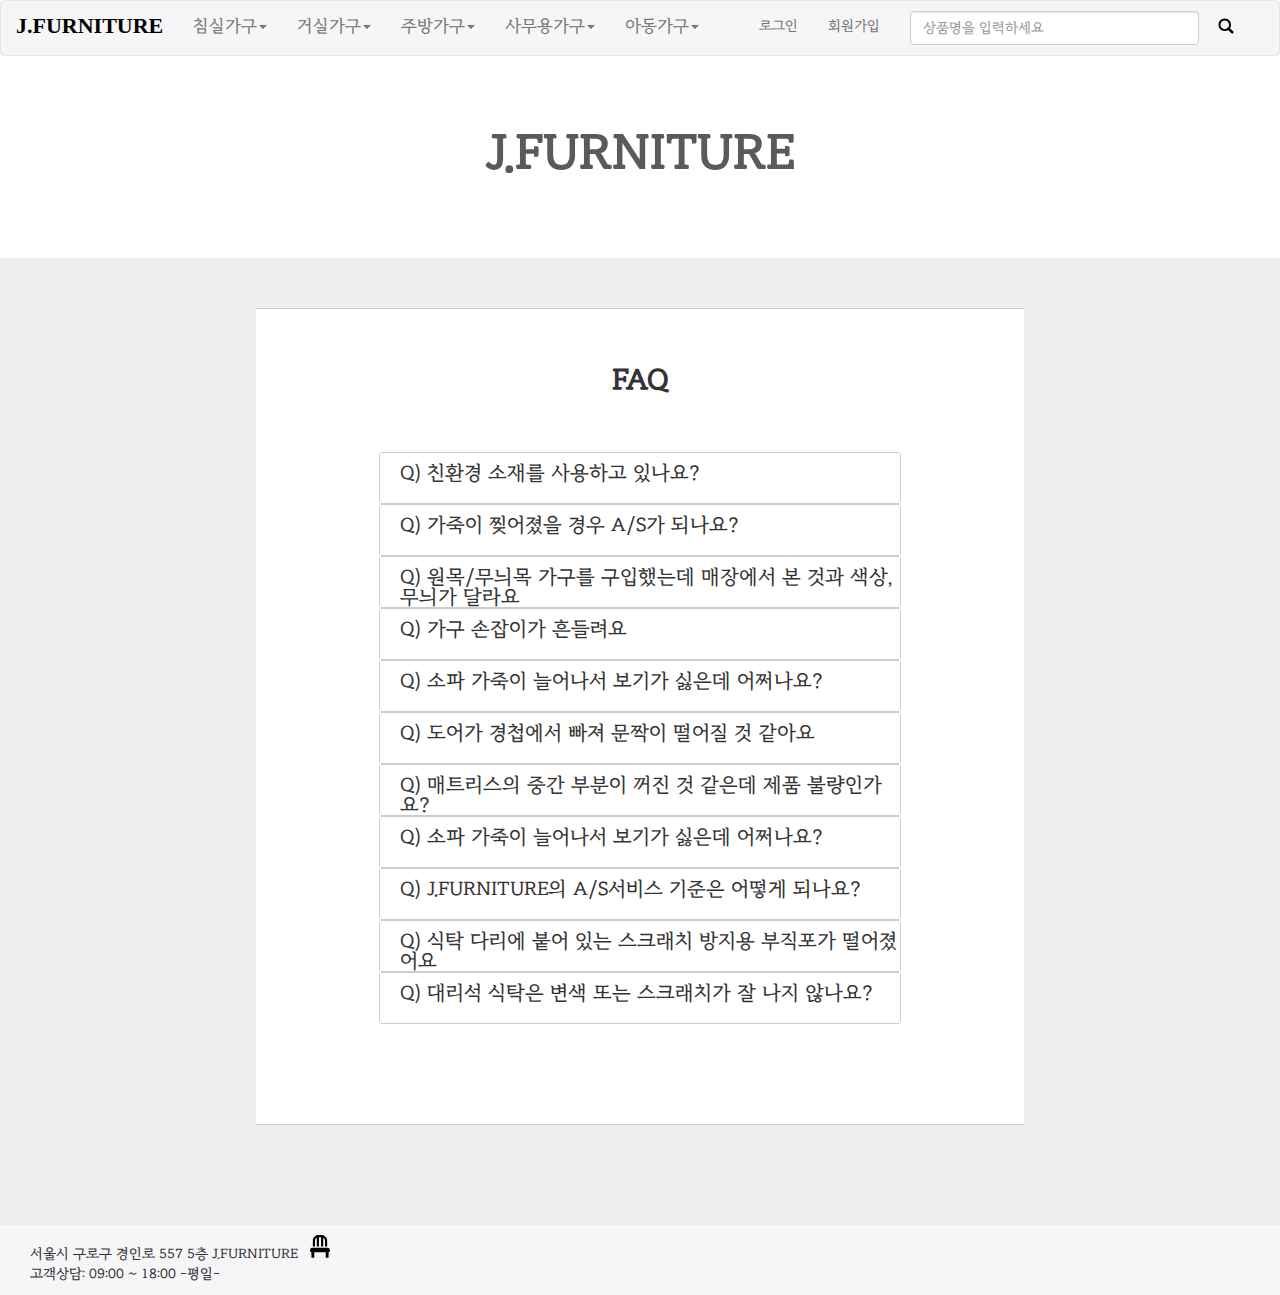
<file: html/jeonghyun_FAQ.html>
<!DOCTYPE html>
<html lang="en">
<head>
    <meta charset="UTF-8">
    <meta http-equiv="X-UA-Compatible" content="IE=edge">
    <meta name="viewport" content="width= , initial-scale=1.0">
    <title>J.FURNITURE</title>
    <link rel="icon" href="../resources/images/jeonghyun_icon.png">
    <link rel="stylesheet" href="https://maxcdn.bootstrapcdn.com/bootstrap/3.3.2/css/bootstrap.min.css"/>
    <link rel="stylesheet" href="https://cdnjs.cloudflare.com/ajax/libs/font-awesome/5.14.0/css/all.min.css"/>
    <link rel="stylesheet" href="../css/jeonghyun.css">
    <script src="https://code.jquery.com/jquery-3.4.1.min.js"></script>
    <script src="https://maxcdn.bootstrapcdn.com/bootstrap/3.3.2/js/bootstrap.min.js"></script>
</head>
<body id="page-top">
    <nav class="navbar navbar-default bg-light" style="position: relative;z-index:100;">
        <div class="container-fluid">
          <div class="navbar-header">
            <button type="button" class="navbar-toggle collapsed" data-toggle="collapse" data-target="#bs-example-navbar-collapse-1" aria-expanded="false">
              <span class="sr-only">Toggle navigation</span>
              <span class="icon-bar"></span>
              <span class="icon-bar"></span>
              <span class="icon-bar"></span>
            </button>
            <a class="navbar-brand" href="#" style="color:black;font-family: 'Times New Roman', Times, serif;font-size: 22px;">J.FURNITURE</a>
          </div>
      
          
          <div class="collapse navbar-collapse" id="bs-example-navbar-collapse-1">
            <ul class="nav navbar-nav">
                <li class="dropdown">
                <a href="#" class="dropdown-toggle" data-toggle="dropdown" role="button" aria-haspopup="true" aria-expanded="false">침실가구<span class="caret"></span></a>
                <ul class="dropdown-menu">
                  <li><a href="#">침대</a></li>
                  <li><a href="#">매트리스</a></li>
                  <li><a href="#">장롱</a></li>
                  <li><a href="#">수납가구</a></li>
                </ul>
              </li>
            </ul>
            <ul class="nav navbar-nav">
                <li class="dropdown">
                <a href="#" class="dropdown-toggle" data-toggle="dropdown" role="button" aria-haspopup="true" aria-expanded="false">거실가구<span class="caret"></span></a>
                <ul class="dropdown-menu">
                  <li><a href="#">가죽소파</a></li>
                  <li><a href="#">패브릭소파</a></li>
                  <li><a href="#">거실장</a></li>
                  <li><a href="#">거실테이블</a></li>
                </ul>
              </li>
            </ul>
            <ul class="nav navbar-nav">
                <li class="dropdown">
                <a href="#" class="dropdown-toggle" data-toggle="dropdown" role="button" aria-haspopup="true" aria-expanded="false">주방가구<span class="caret"></span></a>
                <ul class="dropdown-menu">
                  <li><a href="#">원목식탁</a></li>
                  <li><a href="#">세라믹식탁</a></li>
                  <li><a href="#">식탁의자</a></li>
                </ul>
              </li>
            </ul>
            <ul class="nav navbar-nav">
                <li class="dropdown">
                <a href="#" class="dropdown-toggle" data-toggle="dropdown" role="button" aria-haspopup="true" aria-expanded="false">사무용가구<span class="caret"></span></a>
                <ul class="dropdown-menu">
                  <li><a href="#">책상</a></li>
                  <li><a href="#">의자</a></li>
                  <li><a href="#">파티션</a></li>
                  <li><a href="#">수납가구</a></li>
                </ul>
              </li>
            </ul>
            <ul class="nav navbar-nav">
                <li class="dropdown">
                <a href="#" class="dropdown-toggle" data-toggle="dropdown" role="button" aria-haspopup="true" aria-expanded="false">아동가구<span class="caret"></span></a>
                <ul class="dropdown-menu">
                  <li><a href="#">아동침대</a></li>
                  <li><a href="#">책상/책장</a></li>
                  <li><a href="#">의자</a></li>
                  <li><a href="#">수납가구</a></li>
                </ul>
              </li>
            </ul>
            <form class="navbar-form navbar-right">
              <div class="form-group">
                <input type="text" class="form-control" placeholder="상품명을 입력하세요">
              </div>
              <button type="submit" class="btn btn-dark"><?xml version="1.0" ?><svg enable-background="new 0 0 32 32" id="Glyph" version="1.1" viewBox="0 0 32 32" xml:space="preserve" xmlns="http://www.w3.org/2000/svg" xmlns:xlink="http://www.w3.org/1999/xlink"><path d="M27.414,24.586l-5.077-5.077C23.386,17.928,24,16.035,24,14c0-5.514-4.486-10-10-10S4,8.486,4,14  s4.486,10,10,10c2.035,0,3.928-0.614,5.509-1.663l5.077,5.077c0.78,0.781,2.048,0.781,2.828,0  C28.195,26.633,28.195,25.367,27.414,24.586z M7,14c0-3.86,3.14-7,7-7s7,3.14,7,7s-3.14,7-7,7S7,17.86,7,14z" id="XMLID_223_"/></svg></button>
            </form>
            <ul class="nav navbar-nav navbar-right">
              <li><a href="#">로그인</a></li>
              <li><a href="#">회원가입</a></li>
            </ul>
          </div><!-- /.navbar-collapse -->
        </div><!-- /.container-fluid -->
      </nav>
    <!-- Header-->
    <!-- section--------------------------------- -->
    <body>
     
      <div class="headFont">
        <span class="headJfnt h1">J.FURNITURE</span>
        <span class="headJfnt_img "><img class="img-responsive" src="../resources/images/jeonghyun_main.jpg" alt=""></span>
      </div>

      <div class="body">
        <div class="faq">
            <p>  FAQ</p>
            <ul class="question">
                <li class="q">Q) 친환경 소재를 사용하고 있나요?</li>
                <li class="a">저희 J.FURNITURE는 원목, 대리석, 가죽 등의 천연 소재와 전제품 E0등급의 친환경 보드류 자재를 사용하여, 고객님께서는 보다 안심하고 사용하실 수 있습니다.<br> 
                  또한, 접착제, 도료, 표면재 등 부가적인 자재들도 법적(KC, KS, 환경표지) 기준에 부합하는 자재들을 선정하고, 자체적으로도 관련 안전성에 대하여 철저히 검증 후 사용하고 있습니다.<br>
                  더 건강한 실내공간을 완성 할 수 있도록 천연옥이 첨가된 프리미엄 에코보드와 참숯볼을 사용한 제품도 출시하고 있습니다.
                </li>
            </ul>
            <ul class="question">
                <li class="q">Q) 가죽이 찢어졌을 경우 A/S가 되나요?</li>
                <li class="a">A) 가죽이 주로 많이 찢어지거나 뜯어지는 부위는 등받이와 프레임의 연결부위 내지 좌판 아랫부분입니다.<br>
                  이러한 부분들이 사용하시다 짖어졌을 경우에는 소비자의 비용부담으로 A/S가 가능합니다.<br>
                </li>
            </ul>
            <ul class="question">
                <li class="q">Q) 원목/무늬목 가구를 구입했는데 매장에서 본 것과 색상, 무늬가 달라요</li>
                <li class="a">A) 사람이 사는 환경에 따라 피부색이 다르듯, 나무 또한 같은 수종이라도 색상과 무늬가 다를 수 있습니다.<br> 뿐만 아니라 부위마다 색상과 무늬가 다르고 절삭 각도에 따라 차이가 날 수도 있습니다. 이는 천연소재이기 때문에 나타나는 고유한 원목 특성때문입니다. </li>
            </ul>
            <ul class="question">
                <li class="q">Q) 가구 손잡이가 흔들려요</li>
                <li class="a">A) 서랍 또는 장롱의 손잡이 나사가 풀렸는지 확인해 보세요. 장시간 사용시 가구 목재 특성상 손잡이가 헛돌거나 흔들릴 수 있습니다. 나사 모양에 맞는 드라이버로 서랍 안쪽에서 나사를 조여주세요.
                </li>
            </ul>
            <ul class="question">
                <li class="q">Q) 소파 가죽이 늘어나서 보기가 싫은데 어쩌나요?</li>
                <li class="a">A) 천연가죽은 신축성이 있으므로 체중이 많이 실리는 부분은 당연히 늘어나게 됩니다. 일정부분 늘어나고 더 이상은 늘어나지 않게되어 찢어지는 것은 아닙니다. <br>천연소재이므로 반대로 앉지 않는 시간 동안에는 자연스럽게 일정부분 되돌아 오는 복원력 또한 가지고 있습니다. 가죽 신발을 신다보면 늘어나는 것을 느끼고 접히는 부분에 주름이 생기는 것과 같은 것으로 가죽이 늘어난다는 것은 천연가죽이라는 증거이며 그것이 거슬린다면 신축성이 덜한 인조 가죽소파나 통가죽 소파의 사용을 권합니다. 
                </li>
            </ul>
            <ul class="question">
                <li class="q">Q) 도어가 경첩에서 빠져 문짝이 떨어질 것 같아요</li>
                  <li class="a">A) 경첩은 나사로 조립되는 것으로 오랜 사용시 나사가 풀려 경첩이 빠질 수 있습니다.<br>
                    간단한 조치 방법으로는 경첩 중간의 고리부분을 측판의 플레이트 홈부분에 걸어 뒤로 밀어 끼운 다음 나사를 조여주면 됩니다.<br>
                  </li>
            </ul>
            <ul class="question">
                <li class="q">Q) 매트리스의 중간 부분이 꺼진 것 같은데 제품 불량인가요?</li>
                <li class="a">A) 매트리스를 처음 사용하게 되면 스프링 커버의 충전제가 지속 눌러 꺼진 것처럼 보일 수 있습니다. 커버에서 나타날 수 있는 현상으로 제품 불량으로 인한 꺼짐 현상이 아닙니다. 또한 소프트한 매트리스는 엉덩이 부분이 상대적으로 많이 내려가는 느낌을 받을 수 있습니다. 주기적으로     매트리스를 위 아래로 돌려서 사용하시면 이러한 현상을 줄일 수 있습니다. 
                </li>
            </ul>
            <ul class="question">
                <li class="q">Q) 소파 가죽이 늘어나서 보기가 싫은데 어쩌나요?</li>
                <li class="a">A) 천연가죽은 신축성이 있으므로 체중이 많이 실리는 부분은 당연히 늘어나게 됩니다. 천연소재이므로 반대로 앉지 않는 시간 동안에는 자연스럽게 일정부분 되돌아 오는 복원력 또한 가지고 있습니다. 
                </li>
            </ul>
            <ul class="question">
                <li class="q">Q) J.FURNITURE의 A/S서비스 기준은 어떻게 되나요?</li>
                <li class="a">A) 1.무상 A/S<br><br>
                    1)설치 후 1년 이내의 제품 하자로 인한 서비스(장롱은 3년이내)<br><br>
                    2.유상 A/S<br><br>
                    1)품질 보증 기간이 지난 경우<br>
                    2)부품 자체의 수명이 다한 경우(나사못,경첩 등 소모성 부품)<br>
                    3)천재지변(수해,화재,지진 등)으로 인해 손상이 생긴 경우<br>
                    4)품질보증기간 이내에 고객의 과실로 인해 손상이 생긴 경우<br>
                    5)J.FURNITURE 설치기사나 서비스 센터 직원이 아닌 다른 사람이 수리해 이상이 생긴 경우 
                </li>
            </ul>
            <ul class="question">
                <li class="q">Q) 식탁 다리에 붙어 있는 스크래치 방지용 부직포가 떨어졌어요</li>
                <li class="a">A) 식탁 및 식탁의자 다리에 붙어 있는 스크래치 방지용 부직포는 소모품으로 분실,훼손시 A/S해당 사항이 아닙니다. 주변의 마트에서 쉽게 찾을 수 있습니다. 
                </li>
            </ul>
            <ul class="question">
                <li class="q">Q) 대리석 식탁은 변색 또는 스크래치가 잘 나지 않나요?</li>
                <li class="a">A) 
                천연석의 식탁 상판 표면에 불포화 요소 수지의 코팅처리를 하여 물이나 음식물을 흡수되는 것을 막아 주지만, 오랜 시간 방치할 경우 스며들 수 있으니 바로 닦아 주세요. 생활 스크래치가 발생한 경우는 더욱 침투가 빨리 되므로 신속히 닦아주세요.<br><br>
                </li>
              
            </ul>
        </div>
    </div>
    
     

    </section>
    <!-- Services section-->
    <!-- Footer-->
    <footer class="py-5 bg-light" style="position: relative; z-index: 100;height: 70px; " >
        <div class="container px-4" style="padding-top: 10px;float: left;">
          <div class="col-lg-4">서울시 구로구 경인로 557 5층 J.FURNITURE&nbsp;&nbsp;&nbsp;<svg xmlns="http://www.w3.org/2000/svg" viewBox="0 0 448 512"><!-- Font Awesome Pro 5.15.4 by @fontawesome - https://fontawesome.com License - https://fontawesome.com/license (Commercial License) --><path d="M112 128c0-29.5 16.2-55 40-68.9V256h48V48h48v208h48V59.1c23.8 13.9 40 39.4 40 68.9v128h48V128C384 57.3 326.7 0 256 0h-64C121.3 0 64 57.3 64 128v128h48zm334.3 213.9l-10.7-32c-4.4-13.1-16.6-21.9-30.4-21.9H42.7c-13.8 0-26 8.8-30.4 21.9l-10.7 32C-5.2 362.6 10.2 384 32 384v112c0 8.8 7.2 16 16 16h32c8.8 0 16-7.2 16-16V384h256v112c0 8.8 7.2 16 16 16h32c8.8 0 16-7.2 16-16V384c21.8 0 37.2-21.4 30.3-42.1z"/></svg>
            <br>고객상담: 09:00 ~ 18:00 -평일-   </div>
          <div class="col-lg-4 ">
        
          </div>
         
        </div>
      </div>
    </footer>
    <script src="../javascript/jeonghyun.js"></script>
</body>
</html>
</file>
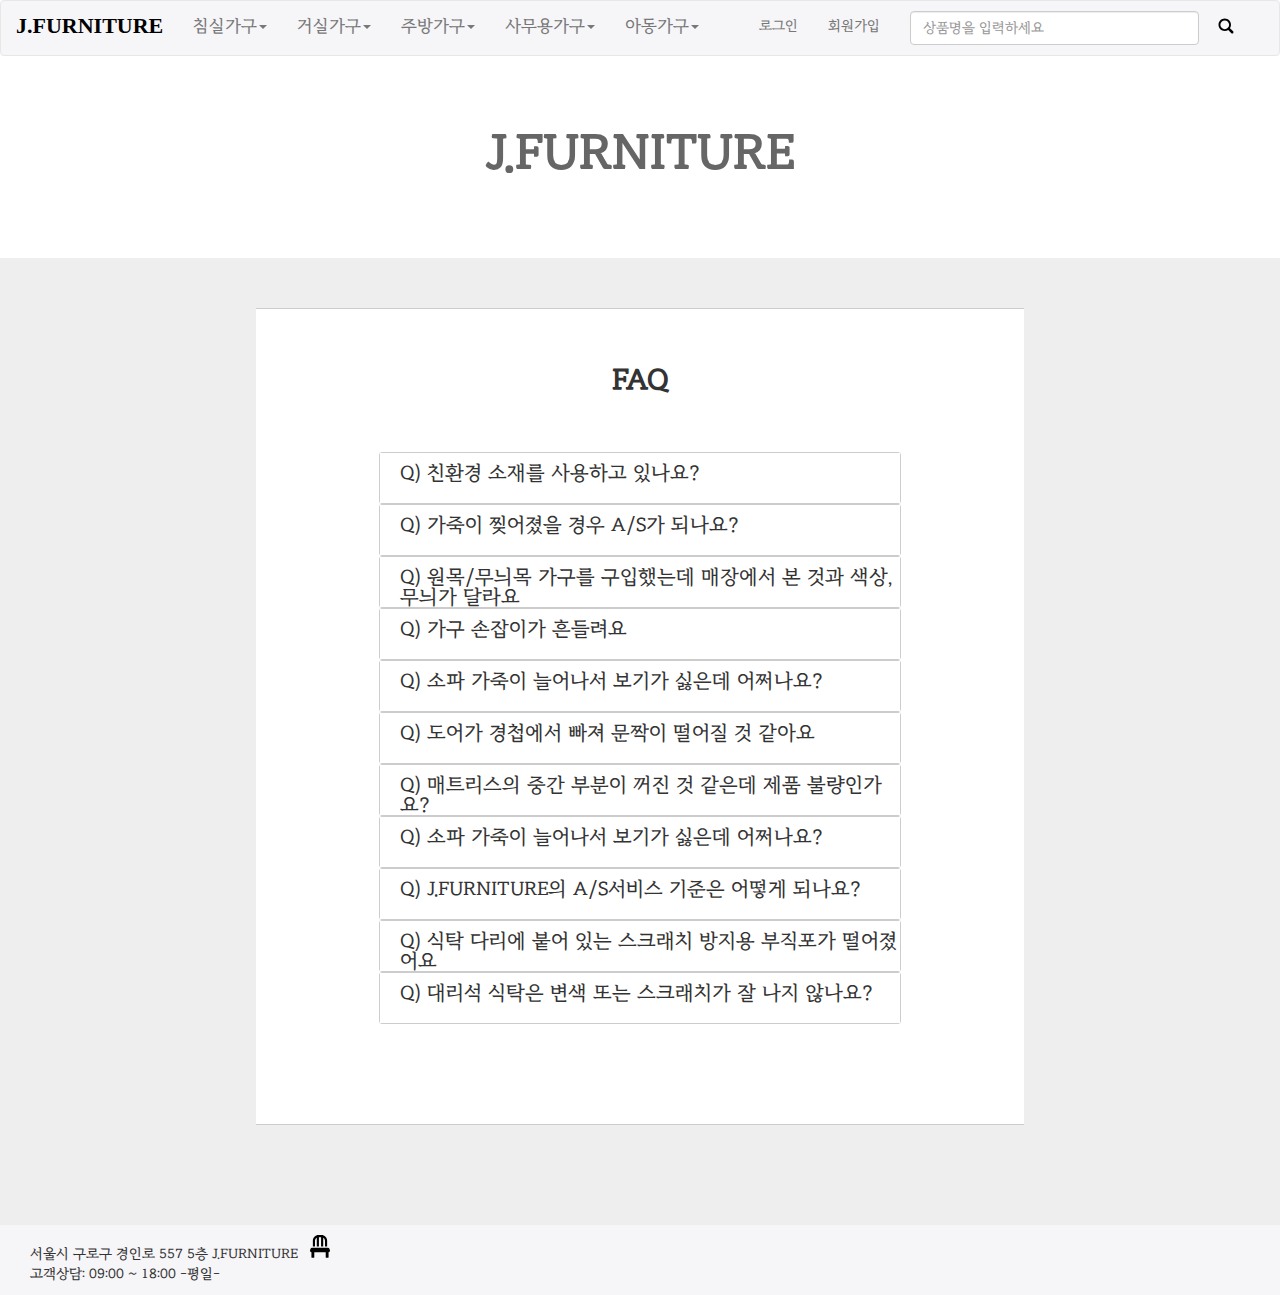
<file: html/jh.html>
<!DOCTYPE html>
<html lang="en">
<head>
    <meta charset="UTF-8">
    <meta http-equiv="X-UA-Compatible" content="IE=edge">
    <meta name="viewport" content="width= , initial-scale=1.0">
    <title>J.FURNITURE</title>
    <link rel="icon" href="../resources/images/jh_icon.png">
    <link rel="stylesheet" href="https://maxcdn.bootstrapcdn.com/bootstrap/3.3.2/css/bootstrap.min.css"/>
    <link rel="stylesheet" href="https://cdnjs.cloudflare.com/ajax/libs/font-awesome/5.14.0/css/all.min.css"/>
    <link rel="stylesheet" href="../css/jh.css">
    <script src="https://code.jquery.com/jquery-3.4.1.min.js"></script>
    <script src="https://maxcdn.bootstrapcdn.com/bootstrap/3.3.2/js/bootstrap.min.js"></script>
</head>
<body id="page-top">
    <nav class="navbar navbar-default bg-light" style="position: relative;z-index:100;">
        <div class="container-fluid">
          <div class="navbar-header">
            <button type="button" class="navbar-toggle collapsed" data-toggle="collapse" data-target="#bs-example-navbar-collapse-1" aria-expanded="false">
              <span class="sr-only">Toggle navigation</span>
              <span class="icon-bar"></span>
              <span class="icon-bar"></span>
              <span class="icon-bar"></span>
            </button>
            <a class="navbar-brand" href="#" style="color:black;font-family: 'Times New Roman', Times, serif;font-size: 22px;">J.FURNITURE</a>
          </div>
      
          
          <div class="collapse navbar-collapse" id="bs-example-navbar-collapse-1">
            <ul class="nav navbar-nav">
                <li class="dropdown">
                <a href="#" class="dropdown-toggle" data-toggle="dropdown" role="button" aria-haspopup="true" aria-expanded="false">침실가구<span class="caret"></span></a>
                <ul class="dropdown-menu">
                  <li><a href="#">침대</a></li>
                  <li><a href="#">매트리스</a></li>
                  <li><a href="#">장롱</a></li>
                  <li><a href="#">수납가구</a></li>
                </ul>
              </li>
            </ul>
            <ul class="nav navbar-nav">
                <li class="dropdown">
                <a href="#" class="dropdown-toggle" data-toggle="dropdown" role="button" aria-haspopup="true" aria-expanded="false">거실가구<span class="caret"></span></a>
                <ul class="dropdown-menu">
                  <li><a href="#">가죽소파</a></li>
                  <li><a href="#">패브릭소파</a></li>
                  <li><a href="#">거실장</a></li>
                  <li><a href="#">거실테이블</a></li>
                </ul>
              </li>
            </ul>
            <ul class="nav navbar-nav">
                <li class="dropdown">
                <a href="#" class="dropdown-toggle" data-toggle="dropdown" role="button" aria-haspopup="true" aria-expanded="false">주방가구<span class="caret"></span></a>
                <ul class="dropdown-menu">
                  <li><a href="#">원목식탁</a></li>
                  <li><a href="#">세라믹식탁</a></li>
                  <li><a href="#">식탁의자</a></li>
                </ul>
              </li>
            </ul>
            <ul class="nav navbar-nav">
                <li class="dropdown">
                <a href="#" class="dropdown-toggle" data-toggle="dropdown" role="button" aria-haspopup="true" aria-expanded="false">사무용가구<span class="caret"></span></a>
                <ul class="dropdown-menu">
                  <li><a href="#">책상</a></li>
                  <li><a href="#">의자</a></li>
                  <li><a href="#">파티션</a></li>
                  <li><a href="#">수납가구</a></li>
                </ul>
              </li>
            </ul>
            <ul class="nav navbar-nav">
                <li class="dropdown">
                <a href="#" class="dropdown-toggle" data-toggle="dropdown" role="button" aria-haspopup="true" aria-expanded="false">아동가구<span class="caret"></span></a>
                <ul class="dropdown-menu">
                  <li><a href="#">아동침대</a></li>
                  <li><a href="#">책상/책장</a></li>
                  <li><a href="#">의자</a></li>
                  <li><a href="#">수납가구</a></li>
                </ul>
              </li>
            </ul>
            <form class="navbar-form navbar-right">
              <div class="form-group">
                <input type="text" class="form-control" placeholder="상품명을 입력하세요">
              </div>
              <button type="submit" class="btn btn-dark"><?xml version="1.0" ?><svg enable-background="new 0 0 32 32" id="Glyph" version="1.1" viewBox="0 0 32 32" xml:space="preserve" xmlns="http://www.w3.org/2000/svg" xmlns:xlink="http://www.w3.org/1999/xlink"><path d="M27.414,24.586l-5.077-5.077C23.386,17.928,24,16.035,24,14c0-5.514-4.486-10-10-10S4,8.486,4,14  s4.486,10,10,10c2.035,0,3.928-0.614,5.509-1.663l5.077,5.077c0.78,0.781,2.048,0.781,2.828,0  C28.195,26.633,28.195,25.367,27.414,24.586z M7,14c0-3.86,3.14-7,7-7s7,3.14,7,7s-3.14,7-7,7S7,17.86,7,14z" id="XMLID_223_"/></svg></button>
            </form>
            <ul class="nav navbar-nav navbar-right">
              <li><a href="#">로그인</a></li>
              <li><a href="#">회원가입</a></li>
            </ul>
          </div><!-- /.navbar-collapse -->
        </div><!-- /.container-fluid -->
      </nav>
    <!-- Header-->
    <!-- section--------------------------------- -->
    <body>
     
      <div class="headFont">
        <span class="headJfnt h1">J.FURNITURE</span>
        <span class="headJfnt_img "><img class="img-responsive" src="../resources/images/Jh_main.jpg " alt=""></span>
      </div>

      <div class="body">
        <div class="faq">
            <p>  FAQ</p>
            <ul class="question">
                <li class="q">Q) 친환경 소재를 사용하고 있나요?</li>
                <li class="a">저희 J.FURNITURE는 원목, 대리석, 가죽 등의 천연 소재와 전제품 E0등급의 친환경 보드류 자재를 사용하여, 고객님께서는 보다 안심하고 사용하실 수 있습니다.<br> 
                  또한, 접착제, 도료, 표면재 등 부가적인 자재들도 법적(KC, KS, 환경표지) 기준에 부합하는 자재들을 선정하고, 자체적으로도 관련 안전성에 대하여 철저히 검증 후 사용하고 있습니다.<br>
                  더 건강한 실내공간을 완성 할 수 있도록 천연옥이 첨가된 프리미엄 에코보드와 참숯볼을 사용한 제품도 출시하고 있습니다.
                </li>
            </ul>
            <ul class="question">
                <li class="q">Q) 가죽이 찢어졌을 경우 A/S가 되나요?</li>
                <li class="a">A) 가죽이 주로 많이 찢어지거나 뜯어지는 부위는 등받이와 프레임의 연결부위 내지 좌판 아랫부분입니다.<br>
                  이러한 부분들이 사용하시다 짖어졌을 경우에는 소비자의 비용부담으로 A/S가 가능합니다.<br>
                </li>
            </ul>
            <ul class="question">
                <li class="q">Q) 원목/무늬목 가구를 구입했는데 매장에서 본 것과 색상, 무늬가 달라요</li>
                <li class="a">A) 사람이 사는 환경에 따라 피부색이 다르듯, 나무 또한 같은 수종이라도 색상과 무늬가 다를 수 있습니다.<br> 뿐만 아니라 부위마다 색상과 무늬가 다르고 절삭 각도에 따라 차이가 날 수도 있습니다. 이는 천연소재이기 때문에 나타나는 고유한 원목 특성때문입니다. </li>
            </ul>
            <ul class="question">
                <li class="q">Q) 가구 손잡이가 흔들려요</li>
                <li class="a">A) 서랍 또는 장롱의 손잡이 나사가 풀렸는지 확인해 보세요. 장시간 사용시 가구 목재 특성상 손잡이가 헛돌거나 흔들릴 수 있습니다. 나사 모양에 맞는 드라이버로 서랍 안쪽에서 나사를 조여주세요.
                </li>
            </ul>
            <ul class="question">
                <li class="q">Q) 소파 가죽이 늘어나서 보기가 싫은데 어쩌나요?</li>
                <li class="a">A) 천연가죽은 신축성이 있으므로 체중이 많이 실리는 부분은 당연히 늘어나게 됩니다. 일정부분 늘어나고 더 이상은 늘어나지 않게되어 찢어지는 것은 아닙니다. <br>천연소재이므로 반대로 앉지 않는 시간 동안에는 자연스럽게 일정부분 되돌아 오는 복원력 또한 가지고 있습니다. 가죽 신발을 신다보면 늘어나는 것을 느끼고 접히는 부분에 주름이 생기는 것과 같은 것으로 가죽이 늘어난다는 것은 천연가죽이라는 증거이며 그것이 거슬린다면 신축성이 덜한 인조 가죽소파나 통가죽 소파의 사용을 권합니다. 
                </li>
            </ul>
            <ul class="question">
                <li class="q">Q) 도어가 경첩에서 빠져 문짝이 떨어질 것 같아요</li>
                  <li class="a">A) 경첩은 나사로 조립되는 것으로 오랜 사용시 나사가 풀려 경첩이 빠질 수 있습니다.<br>
                    간단한 조치 방법으로는 경첩 중간의 고리부분을 측판의 플레이트 홈부분에 걸어 뒤로 밀어 끼운 다음 나사를 조여주면 됩니다.<br>
                  </li>
            </ul>
            <ul class="question">
                <li class="q">Q) 매트리스의 중간 부분이 꺼진 것 같은데 제품 불량인가요?</li>
                <li class="a">A) 매트리스를 처음 사용하게 되면 스프링 커버의 충전제가 지속 눌러 꺼진 것처럼 보일 수 있습니다. 커버에서 나타날 수 있는 현상으로 제품 불량으로 인한 꺼짐 현상이 아닙니다. 또한 소프트한 매트리스는 엉덩이 부분이 상대적으로 많이 내려가는 느낌을 받을 수 있습니다. 주기적으로     매트리스를 위 아래로 돌려서 사용하시면 이러한 현상을 줄일 수 있습니다. 
                </li>
            </ul>
            <ul class="question">
                <li class="q">Q) 소파 가죽이 늘어나서 보기가 싫은데 어쩌나요?</li>
                <li class="a">A) 천연가죽은 신축성이 있으므로 체중이 많이 실리는 부분은 당연히 늘어나게 됩니다. 천연소재이므로 반대로 앉지 않는 시간 동안에는 자연스럽게 일정부분 되돌아 오는 복원력 또한 가지고 있습니다. 
                </li>
            </ul>
            <ul class="question">
                <li class="q">Q) J.FURNITURE의 A/S서비스 기준은 어떻게 되나요?</li>
                <li class="a">A) 1.무상 A/S<br><br>
                    1)설치 후 1년 이내의 제품 하자로 인한 서비스(장롱은 3년이내)<br><br>
                    2.유상 A/S<br><br>
                    1)품질 보증 기간이 지난 경우<br>
                    2)부품 자체의 수명이 다한 경우(나사못,경첩 등 소모성 부품)<br>
                    3)천재지변(수해,화재,지진 등)으로 인해 손상이 생긴 경우<br>
                    4)품질보증기간 이내에 고객의 과실로 인해 손상이 생긴 경우<br>
                    5)J.FURNITURE 설치기사나 서비스 센터 직원이 아닌 다른 사람이 수리해 이상이 생긴 경우 
                </li>
            </ul>
            <ul class="question">
                <li class="q">Q) 식탁 다리에 붙어 있는 스크래치 방지용 부직포가 떨어졌어요</li>
                <li class="a">A) 식탁 및 식탁의자 다리에 붙어 있는 스크래치 방지용 부직포는 소모품으로 분실,훼손시 A/S해당 사항이 아닙니다. 주변의 마트에서 쉽게 찾을 수 있습니다. 
                </li>
            </ul>
            <ul class="question">
                <li class="q">Q) 대리석 식탁은 변색 또는 스크래치가 잘 나지 않나요?</li>
                <li class="a">A) 
                천연석의 식탁 상판 표면에 불포화 요소 수지의 코팅처리를 하여 물이나 음식물을 흡수되는 것을 막아 주지만, 오랜 시간 방치할 경우 스며들 수 있으니 바로 닦아 주세요. 생활 스크래치가 발생한 경우는 더욱 침투가 빨리 되므로 신속히 닦아주세요.<br><br>
                </li>
              
            </ul>
        </div>
    </div>
    
     

    </section>
    <!-- Services section-->
    <!-- Footer-->
    <footer class="py-5 bg-light" style="position: relative; z-index: 100;height: 70px; " >
        <div class="container px-4" style="padding-top: 10px;float: left;">
          <div class="col-lg-4">서울시 구로구 경인로 557 5층 J.FURNITURE&nbsp;&nbsp;&nbsp;<svg xmlns="http://www.w3.org/2000/svg" viewBox="0 0 448 512"><!-- Font Awesome Pro 5.15.4 by @fontawesome - https://fontawesome.com License - https://fontawesome.com/license (Commercial License) --><path d="M112 128c0-29.5 16.2-55 40-68.9V256h48V48h48v208h48V59.1c23.8 13.9 40 39.4 40 68.9v128h48V128C384 57.3 326.7 0 256 0h-64C121.3 0 64 57.3 64 128v128h48zm334.3 213.9l-10.7-32c-4.4-13.1-16.6-21.9-30.4-21.9H42.7c-13.8 0-26 8.8-30.4 21.9l-10.7 32C-5.2 362.6 10.2 384 32 384v112c0 8.8 7.2 16 16 16h32c8.8 0 16-7.2 16-16V384h256v112c0 8.8 7.2 16 16 16h32c8.8 0 16-7.2 16-16V384c21.8 0 37.2-21.4 30.3-42.1z"/></svg>
            <br>고객상담: 09:00 ~ 18:00 -평일-   </div>
          <div class="col-lg-4 ">
        
          </div>
         
        </div>
      </div>
    </footer>
    <script src="../javascript/jeonghyun.js"></script>
</body>
</html>
</file>
<file: css/jeonghyun.css>
@font-face{
    font-family: 'RidiBatang';
    src: url(../resources/fonts/RIDIBatang.otf) format(opentype);
}

@media all and (max-width: 767px){

  
  form{
  margin: 0px 10% 0px;
  }
  
  .body{
    text-align: center;
    padding-top: 50px;
    padding-bottom: 100px;
    width: 100%;
    height: 100%;
    background: #eee;
  }
  
  .body .faq{
    
    width: 87%;
    height: 100%;
    background-color: #fff;
    padding-top: 50px;
    padding-bottom: 100px;
    margin-left: 5%;
    border-top: 1px solid #ccc;;
    border-bottom: 1px solid #ccc;;
  }

  .question{
    margin-left: 10%;
  }
  .faq p{
    font-size: 30px;
    font-weight: bold;
    margin-bottom: 50px;
  }

  .faq > ul{
    width: 80%;
    text-align: left;
    background: #fff;
    border-radius: 3px;
    border: 1px solid #ccc;
    border-collapse: collapse;
    position: relative;
    z-index: 15;
    margin-bottom: 0px !important;
  }

  .faq > ul:hover{
    cursor: pointer;
  }

  .faq > ul > .q{
    padding-left: 20px;
    padding-top: 10px;  
    display: block;
    width: 100%;
    height: 50px;
    background-color: #fff;
    font-size: 15px;
    transition: all 0.3s;
  }

  .faq > ul > .q:hover{
    background: #ddd;
    
  }
  .faq > ul > .a{
    display: none;
    width: 100%;
    height: auto;
    cursor: auto;
    background-color: rgb(248, 248, 248);
    border-collapse: collapse;
    border-bottom: 0px;
    padding-left: 15px;
    padding-top: 15px;
    padding-right: 15px;
    padding-bottom: 30px;
    font-size: 16px;
    line-height: 25px;
  }

  .faq > ul > .a.on{
    border-left: 1px solid black;
    border-right: 1px solid black;
    border-bottom: 1px solid black;
  }
}
 


@media  (min-width: 768px)and (max-width: 1023px) {
  .navbar {
    border-radius: 0px !important; /*상단 내비바 모서리 굴절*/
  }

  .body{
    text-align: center;  /*문자 가운데 정렬*/
    padding-top: 50px;  /*안쪽 여백*/
    padding-bottom: 100px;  /*바닥 여백*/
    width: 100%;
    height: 100%;
    background: #eee;
  }
  
  .body .faq{
    width: 60%;
    height: 100%;
    background-color: #fff;
    padding-top: 50px;
    padding-bottom: 100px;
    margin-left: 20%; /*위치 선정 위해 margin값 적용*/
    border-top: 1px solid #ccc;;
    border-bottom: 1px solid #ccc;;
  }
  
  .question{
    margin-left: 10%;  /*faq클래스 내의 왼쪽 여백 값*/
  }

  .faq p{
    font-size: 30px;
    font-weight: bold;  /*문자 굵게 표시*/
    margin-bottom: 50px;
  }
  
  .faq > ul{
    width: 78%; /*border값 2px 포함된 값*/
    text-align: left;
    background: #fff;
    border-radius: 3px;
    border: 1px solid #ccc;
    position: relative; /*z-index를 위해 relative적용*/
    z-index: 15;
    margin-bottom: 0px !important;
  }
  
  .faq > ul:hover{
    cursor: pointer;  /*마우스 올렸을때 손가락모양 커서 적용*/
  }
  
  .faq > ul > .q{
    padding-left: 20px;
    padding-top: 10px;
    display: block;
    width: 100%;
    height: 50px;
    background-color: #fff;
    font-size: 15px;
    transition: all 0.3s; /*q에 hover했을 시 0.3초간의 변화 적용*/
  }
  
  .faq > ul > .q:hover{
    background: #ddd;
    
  }
  .faq > ul > .a{
    display: none;
    width: 100%;
    height: auto;
    cursor: auto;
    background-color: rgb(248, 248, 248);
    border-collapse: collapse;
    border-bottom: 0px;
    padding-left: 15px;
    padding-top: 15px;
    padding-right: 15px;
    padding-bottom: 30px;
    font-size: 16px;
    line-height: 25px;  /*행간 높이*/
  }
  
  .faq > ul > .a.on{
    border-left: 1px solid black;
    border-right: 1px solid black;
    border-bottom: 1px solid black;
  }
}


@media all and (min-width: 1024px) {

  .body{
    top: 1000px;
    text-align: center;
    padding-top: 50px;
    padding-bottom: 100px;
    width: 100%;
    height: 100%;
    background: #eee;
  }
  
  .body .faq{
    width: 60%;
    height: 100%;
    background-color: #fff;
    padding-top: 50px;
    padding-bottom: 100px;
    margin-left: 20%;
    border-top: 1px solid #ccc;;
    border-bottom: 1px solid #ccc;;
  }
  
  
  .question{
    margin-left: 16%;
  }

  .faq p{
    font-size: 30px;
    font-weight: bold;
    margin-bottom: 50px;
  }
  
  .faq > ul{
    width: 68%;
    text-align: left;
    background: #fff;
    border-radius: 3px;
    border: 1px solid #ccc;
    border-collapse: collapse;
    position: relative;
    z-index: 15;
    margin-bottom: 0px !important;
  }
  
  .faq > ul:hover{
    cursor: pointer;
  }
  
  .faq > ul > .q{
    padding-left: 20px;
    padding-top: 10px;  
    display: block;
    width: 100%;
    height: 50px;
    background-color: #fff;
    font-size: 20px; 
    line-height: 20px;
    transition: all 0.3s;
  }
  
  .faq > ul > .q:hover{
    background: #ddd;
    
  }
  .faq > ul > .a{
    display: none;
    width: 100%;
    height: auto;
    cursor: auto;
    background-color: rgb(248, 248, 248);
    border-collapse: collapse;
    border-bottom: 0px;
    padding-left: 15px;
    padding-top: 15px;
    padding-right: 15px;
    padding-bottom: 30px;
    font-size: 16px;
    line-height: 25px;
  }
  
  .faq > ul > .a.on{
    border-left: 1px solid black;
    border-right: 1px solid black;
    border-bottom: 1px solid black;
  } 
  
}

/* ↓-------------bootstrap 수정--------------------↓ */
.navbar{
  margin-bottom: 0px !important;  /*메뉴바의 바닥 바깥여백*/
}
.navbar-brand{
    font-weight: bold !important;
}
.bg-light{
  background-color: #F6F5F8 !important;
}
.dropdown-menu{
  
  z-index:101 !important; /*하단 내용보다 상위에 표현위해 z-index 적용*/
}
.dropdown > a{
  font-size: 17px;
}

.dropdown-menu{
  background-color: #F6F5F8 !important;
  font-size: 16px !important;
  opacity: 0.9;  /*드롭다운 메뉴바의 투명도*/
  border:1px solid #000;
}

.dropdown-item:hover{
  background-color:  #babdc7 !important;
  font-weight: bold !important;
}

.nav-link:hover{
  font-weight: bold !important;
}

.img-responsive{
  height: 300px !important;
  max-width: "" !important; /*최대 넓이값 null 적용 */
  width: 100%;
}
.h1{
  font-size: 5rem;
}

table{
  width: 600px !important;
  margin: auto !important;
  }

.table-bordered th,
.table-bordered td {
  border-top: 1px solid #ddd !important;
  border-left: 1px solid rgba(0,0,0,0) !important;
  border-right:1px solid rgba(0,0,0,0) !important;
}
.btn-dark{
  background-color: #F6F5F8 !important;
  height: 38px !important;
}

/* ↑-------------bootstrap 수정--------------------↑*/
*{
  margin: 0;
  padding: 0;
  font-family: 'RidiBatang';
  list-style: none;
  box-sizing: border-box;
}

svg{
  width: 20px;  
  right: 30px;  /*오른쪽으로부터의 거리*/
  bottom: 60px; /*바닥으로부터의 높이*/
}

footer{
  bottom: 0;
}

#ab1{
  display: none;
  font-size: 20px;
  text-align: center;
  font-weight: bold;
}

.headFont{
  margin-top: 0px;
  width: 100% !important;
  height: 202px;
  position: relative;
  display: block;
  cursor: default;
}

.headJfnt{
  position: absolute;
  top: 50px !important; 
  font-weight: 700;
  opacity: 0; /*서서히 나타나게 하기위해 투명도 적용*/
  width: 100%;
  text-align: center;
}

.headJfnt_img{
  position: absolute;
  font-size: 1.1em;
  opacity: 0;
  width: 100%;
  text-align: center;
  z-index: -1;
}
</file>
<file: css/jh.css>
@font-face{
    font-family: 'RidiBatang';
    src: url(../resources/font/RIDIBatang.otf) format(opentype);
}

@media all and (max-width: 767px){

  
  form{
  margin: 0px 10% 0px;
  }
  
  .body{
    text-align: center;
    padding-top: 50px;
    padding-bottom: 100px;
    width: 100%;
    height: 100%;
    background: #eee;
  }
  
  .body .faq{
    
    width: 87%;
    height: 100%;
    background-color: #fff;
    padding-top: 50px;
    padding-bottom: 100px;
    margin-left: 5%;
    border-top: 1px solid #ccc;;
    border-bottom: 1px solid #ccc;;
  }

  .question{
    margin-left: 10%;
  }
  .faq p{
    font-size: 30px;
    font-weight: bold;
    margin-bottom: 50px;
  }

  .faq > ul{
    width: 80%;
    text-align: left;
    background: #fff;
    border-radius: 3px;
    border: 1px solid #ccc;
    border-collapse: collapse;
    position: relative;
    z-index: 15;
    margin-bottom: 0px !important;
  }

  .faq > ul:hover{
    cursor: pointer;
  }

  .faq > ul > .q{
    padding-left: 20px;
    padding-top: 10px;  
    display: block;
    width: 100%;
    height: 50px;
    background-color: #fff;
    font-size: 15px;
    transition: all 0.3s;
  }

  .faq > ul > .q:hover{
    background: #ddd;
    
  }
  .faq > ul > .a{
    display: none;
    width: 100%;
    height: auto;
    cursor: auto;
    background-color: rgb(248, 248, 248);
    border-collapse: collapse;
    border-bottom: 0px;
    padding-left: 15px;
    padding-top: 15px;
    padding-right: 15px;
    padding-bottom: 30px;
    font-size: 16px;
    line-height: 25px;
  }

  .faq > ul > .a.on{
    border-left: 1px solid black;
    border-right: 1px solid black;
    border-bottom: 1px solid black;
  }
}
 


@media  (min-width: 768px)and (max-width: 1023px) {
  .navbar {
    border-radius: 0px !important; /*상단 내비바 모서리 굴절*/
  }

  .body{
    text-align: center;  /*문자 가운데 정렬*/
    padding-top: 50px;  /*안쪽 여백*/
    padding-bottom: 100px;  /*바닥 여백*/
    width: 100%;
    height: 100%;
    background: #eee;
  }
  
  .body .faq{
    width: 60%;
    height: 100%;
    background-color: #fff;
    padding-top: 50px;
    padding-bottom: 100px;
    margin-left: 20%; /*위치 선정 위해 margin값 적용*/
    border-top: 1px solid #ccc;;
    border-bottom: 1px solid #ccc;;
  }
  
  .question{
    margin-left: 10%;  /*faq클래스 내의 왼쪽 여백 값*/
  }

  .faq p{
    font-size: 30px;
    font-weight: bold;  /*문자 굵게 표시*/
    margin-bottom: 50px;
  }
  
  .faq > ul{
    width: 78%; /*border값 2px 포함된 값*/
    text-align: left;
    background: #fff;
    border-radius: 3px;
    border: 1px solid #ccc;
    position: relative; /*z-index를 위해 relative적용*/
    z-index: 15;
    margin-bottom: 0px !important;
  }
  
  .faq > ul:hover{
    cursor: pointer;  /*마우스 올렸을때 손가락모양 커서 적용*/
  }
  
  .faq > ul > .q{
    padding-left: 20px;
    padding-top: 10px;
    display: block;
    width: 100%;
    height: 50px;
    background-color: #fff;
    font-size: 15px;
    transition: all 0.3s; /*q에 hover했을 시 0.3초간의 변화 적용*/
  }
  
  .faq > ul > .q:hover{
    background: #ddd;
    
  }
  .faq > ul > .a{
    display: none;
    width: 100%;
    height: auto;
    cursor: auto;
    background-color: rgb(248, 248, 248);
    border-collapse: collapse;
    border-bottom: 0px;
    padding-left: 15px;
    padding-top: 15px;
    padding-right: 15px;
    padding-bottom: 30px;
    font-size: 16px;
    line-height: 25px;  /*행간 높이*/
  }
  
  .faq > ul > .a.on{
    border-left: 1px solid black;
    border-right: 1px solid black;
    border-bottom: 1px solid black;
  }
}


@media all and (min-width: 1024px) {

  .body{
    top: 1000px;
    text-align: center;
    padding-top: 50px;
    padding-bottom: 100px;
    width: 100%;
    height: 100%;
    background: #eee;
  }
  
  .body .faq{
    width: 60%;
    height: 100%;
    background-color: #fff;
    padding-top: 50px;
    padding-bottom: 100px;
    margin-left: 20%;
    border-top: 1px solid #ccc;;
    border-bottom: 1px solid #ccc;;
  }
  
  
  .question{
    margin-left: 16%;
  }

  .faq p{
    font-size: 30px;
    font-weight: bold;
    margin-bottom: 50px;
  }
  
  .faq > ul{
    width: 68%;
    text-align: left;
    background: #fff;
    border-radius: 3px;
    border: 1px solid #ccc;
    border-collapse: collapse;
    position: relative;
    z-index: 15;
    margin-bottom: 0px !important;
  }
  
  .faq > ul:hover{
    cursor: pointer;
  }
  
  .faq > ul > .q{
    padding-left: 20px;
    padding-top: 10px;  
    display: block;
    width: 100%;
    height: 50px;
    background-color: #fff;
    font-size: 20px; 
    line-height: 20px;
    transition: all 0.3s;
  }
  
  .faq > ul > .q:hover{
    background: #ddd;
    
  }
  .faq > ul > .a{
    display: none;
    width: 100%;
    height: auto;
    cursor: auto;
    background-color: rgb(248, 248, 248);
    border-collapse: collapse;
    border-bottom: 0px;
    padding-left: 15px;
    padding-top: 15px;
    padding-right: 15px;
    padding-bottom: 30px;
    font-size: 16px;
    line-height: 25px;
  }
  
  .faq > ul > .a.on{
    border-left: 1px solid black;
    border-right: 1px solid black;
    border-bottom: 1px solid black;
  } 
  
}

/* ↓-------------bootstrap 수정--------------------↓ */
.navbar{
  margin-bottom: 0px !important;  /*메뉴바의 바닥 바깥여백*/
}
.navbar-brand{
    font-weight: bold !important;
}
.bg-light{
  background-color: #F6F5F8 !important;
}
.dropdown-menu{
  
  z-index:101 !important; /*하단 내용보다 상위에 표현위해 z-index 적용*/
}
.dropdown > a{
  font-size: 17px;
}

.dropdown-menu{
  background-color: #F6F5F8 !important;
  font-size: 16px !important;
  opacity: 0.9;  /*드롭다운 메뉴바의 투명도*/
  border:1px solid #000;
}

.dropdown-item:hover{
  background-color:  #babdc7 !important;
  font-weight: bold !important;
}

.nav-link:hover{
  font-weight: bold !important;
}

.img-responsive{
  height: 300px !important;
  max-width: "" !important; /*최대 넓이값 null 적용 */
  width: 100%;
}
.h1{
  font-size: 5rem;
}

table{
  width: 600px !important;
  margin: auto !important;
  }

.table-bordered th,
.table-bordered td {
  border-top: 1px solid #ddd !important;
  border-left: 1px solid rgba(0,0,0,0) !important;
  border-right:1px solid rgba(0,0,0,0) !important;
}
.btn-dark{
  background-color: #F6F5F8 !important;
  height: 38px !important;
}

/* ↑-------------bootstrap 수정--------------------↑*/
*{
  margin: 0;
  padding: 0;
  font-family: 'RidiBatang';
  list-style: none;
  box-sizing: border-box;
}

svg{
  width: 20px;  
  right: 30px;  /*오른쪽으로부터의 거리*/
  bottom: 60px; /*바닥으로부터의 높이*/
}

footer{
  bottom: 0;
}

#ab1{
  display: none;
  font-size: 20px;
  text-align: center;
  font-weight: bold;
}

.headFont{
  margin-top: 0px;
  width: 100% !important;
  height: 202px;
  position: relative;
  display: block;
  cursor: default;
}

.headJfnt{
  position: absolute;
  top: 50px !important; 
  font-weight: 700;
  opacity: 0; /*서서히 나타나게 하기위해 투명도 적용*/
  width: 100%;
  text-align: center;
}

.headJfnt_img{
  position: absolute;
  font-size: 1.1em;
  opacity: 0;
  width: 100%;
  text-align: center;
  z-index: -1;
}
</file>
